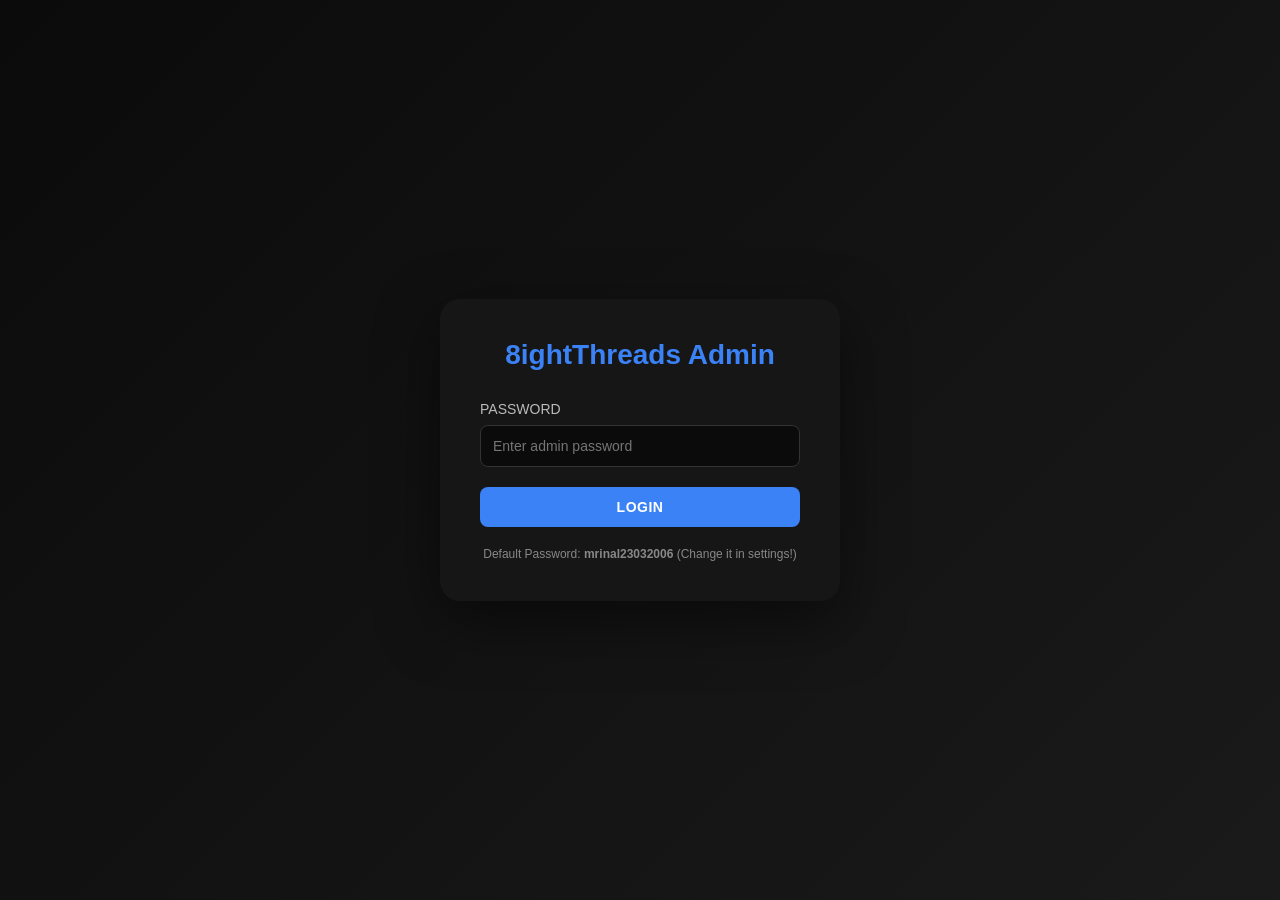
<file: admin.html>
<!DOCTYPE html>
<html lang="en">
<head>
    <meta charset="UTF-8">
    <meta name="viewport" content="width=device-width, initial-scale=1.0">
    <title>8ightThreads Admin Dashboard</title>
    <style>
        * {
            margin: 0;
            padding: 0;
            box-sizing: border-box;
        }

        body {
            font-family: 'Poppins', sans-serif;
            background: #0b0b0b;
            color: #fff;
        }

        .login-container {
            min-height: 100vh;
            display: flex;
            justify-content: center;
            align-items: center;
            background: linear-gradient(135deg, #0b0b0b 0%, #1a1a1a 100%);
        }

        .login-box {
            background: #161616;
            padding: 40px;
            border-radius: 20px;
            width: 100%;
            max-width: 400px;
            box-shadow: 0 20px 60px rgba(0, 0, 0, 0.5);
        }

        .login-box h1 {
            font-size: 28px;
            margin-bottom: 30px;
            text-align: center;
            color: #3b82f6;
        }

        .form-group {
            margin-bottom: 20px;
        }

        .form-group label {
            display: block;
            margin-bottom: 8px;
            font-size: 14px;
            color: #bbb;
            text-transform: uppercase;
            tracking-spacing: 0.5px;
        }

        .form-group input,
        .form-group textarea,
        .form-group select {
            width: 100%;
            padding: 12px;
            border: 1px solid #333;
            border-radius: 8px;
            background: #0b0b0b;
            color: #fff;
            font-size: 14px;
            font-family: 'Poppins', sans-serif;
        }

        .form-group input:focus,
        .form-group textarea:focus,
        .form-group select:focus {
            outline: none;
            border-color: #3b82f6;
            box-shadow: 0 0 0 3px rgba(59, 130, 246, 0.1);
        }

        .btn {
            width: 100%;
            padding: 12px;
            border: none;
            border-radius: 8px;
            font-size: 14px;
            font-weight: 600;
            cursor: pointer;
            transition: 0.3s;
            text-transform: uppercase;
            letter-spacing: 0.5px;
        }

        .btn-primary {
            background: #3b82f6;
            color: white;
        }

        .btn-primary:hover {
            background: #2563eb;
            transform: translateY(-2px);
        }

        .btn-secondary {
            background: #333;
            color: #fff;
            margin-top: 10px;
        }

        .btn-secondary:hover {
            background: #444;
        }

        .btn-danger {
            background: #ef4444;
            color: white;
            width: auto;
            padding: 8px 16px;
            font-size: 12px;
        }

        .btn-danger:hover {
            background: #dc2626;
        }

        .dashboard {
            display: none;
            min-height: 100vh;
            background: #0b0b0b;
        }

        .dashboard.active {
            display: block;
        }

        .dashboard-header {
            background: #161616;
            padding: 20px 40px;
            border-bottom: 1px solid #222;
            display: flex;
            justify-content: space-between;
            align-items: center;
        }

        .dashboard-header h1 {
            font-size: 24px;
            color: #3b82f6;
        }

        .logout-btn {
            background: #ef4444;
            color: white;
            border: none;
            padding: 10px 20px;
            border-radius: 6px;
            cursor: pointer;
            font-weight: 600;
        }

        .logout-btn:hover {
            background: #dc2626;
        }

        .dashboard-content {
            display: flex;
            height: calc(100vh - 70px);
        }

        .sidebar {
            width: 250px;
            background: #161616;
            border-right: 1px solid #222;
            overflow-y: auto;
            padding: 20px 0;
        }

        .sidebar-item {
            padding: 12px 20px;
            cursor: pointer;
            color: #bbb;
            transition: 0.3s;
            border-left: 3px solid transparent;
            font-weight: 500;
        }

        .sidebar-item:hover {
            background: #222;
            color: #3b82f6;
        }

        .sidebar-item.active {
            background: #222;
            color: #3b82f6;
            border-left-color: #3b82f6;
        }

        .main-content {
            flex: 1;
            overflow-y: auto;
            padding: 40px;
        }

        .tab-content {
            display: none;
        }

        .tab-content.active {
            display: block;
        }

        .tab-content h2 {
            font-size: 24px;
            margin-bottom: 30px;
            color: #fff;
        }

        .product-list {
            display: grid;
            grid-template-columns: repeat(auto-fill, minmax(300px, 1fr));
            gap: 20px;
            margin-bottom: 30px;
        }

        .product-card {
            background: #161616;
            padding: 20px;
            border-radius: 12px;
            border: 1px solid #222;
        }

        .product-card h3 {
            margin-bottom: 10px;
            color: #3b82f6;
        }

        .product-card p {
            font-size: 12px;
            color: #888;
            margin-bottom: 15px;
        }

        .product-actions {
            display: flex;
            gap: 10px;
        }

        .btn-small {
            flex: 1;
            padding: 8px 12px;
            font-size: 12px;
            border: none;
            border-radius: 6px;
            cursor: pointer;
            background: #3b82f6;
            color: white;
        }

        .btn-small:hover {
            background: #2563eb;
        }

        .modal {
            display: none;
            position: fixed;
            top: 0;
            left: 0;
            width: 100%;
            height: 100%;
            background: rgba(0, 0, 0, 0.7);
            z-index: 1000;
            justify-content: center;
            align-items: center;
        }

        .modal.active {
            display: flex;
        }

        .modal-content {
            background: #161616;
            padding: 40px;
            border-radius: 12px;
            width: 100%;
            max-width: 600px;
            max-height: 90vh;
            overflow-y: auto;
        }

        .modal-content h2 {
            margin-bottom: 20px;
            color: #3b82f6;
        }

        .close-modal {
            float: right;
            font-size: 24px;
            cursor: pointer;
            color: #888;
        }

        .close-modal:hover {
            color: #fff;
        }

        .success-message {
            background: #10b981;
            color: white;
            padding: 15px;
            border-radius: 8px;
            margin-bottom: 20px;
            display: none;
        }

        .success-message.show {
            display: block;
        }

        .text-section {
            background: #161616;
            padding: 30px;
            border-radius: 12px;
            margin-bottom: 20px;
        }

        .text-section h3 {
            margin-bottom: 15px;
            color: #3b82f6;
        }

        .section-label {
            font-size: 12px;
            color: #888;
            text-transform: uppercase;
            margin-bottom: 10px;
        }
    </style>
</head>
<body>
    <!-- LOGIN PAGE -->
    <div class="login-container" id="loginContainer">
        <div class="login-box">
            <h1>8ightThreads Admin</h1>
            <form id="loginForm">
                <div class="form-group">
                    <label>Password</label>
                    <input type="password" id="adminPassword" placeholder="Enter admin password" required>
                </div>
                <button type="submit" class="btn btn-primary">Login</button>
            </form>
            <p style="text-align: center; margin-top: 20px; color: #888; font-size: 12px;">
                Default Password: <strong>mrinal23032006</strong> (Change it in settings!)
            </p>
        </div>
    </div>

    <!-- DASHBOARD -->
    <div class="dashboard" id="dashboard">
        <div class="dashboard-header">
            <h1>8ightThreads Control Center</h1>
            <button class="logout-btn" onclick="logout()">Logout</button>
        </div>

        <div class="dashboard-content">
            <!-- SIDEBAR -->
            <div class="sidebar">
                <div class="sidebar-item active" onclick="switchTab('products')">📦 Products</div>
                <div class="sidebar-item" onclick="switchTab('text')">✍️ Edit Text</div>
                <div class="sidebar-item" onclick="switchTab('settings')">⚙️ Settings</div>
                <div class="sidebar-item" onclick="switchTab('backup')">💾 Backup</div>
            </div>

            <!-- MAIN CONTENT -->
            <div class="main-content">
                <div class="success-message" id="successMessage">✓ Changes saved successfully!</div>

                <!-- PRODUCTS TAB -->
                <div class="tab-content active" id="products-tab">
                    <h2>Manage Products</h2>
                    <button class="btn btn-primary" onclick="openNewProductModal()" style="width: 200px; margin-bottom: 30px;">+ Add New Product</button>
                    
                    <div class="product-list" id="productList">
                        <!-- Products will load here -->
                    </div>
                </div>

                <!-- TEXT TAB -->
                <div class="tab-content" id="text-tab">
                    <h2>Edit Page Text</h2>
                    
                    <div class="text-section">
                        <div class="section-label">Hero Title</div>
                        <div class="form-group">
                            <input type="text" id="heroTitle" placeholder="Main hero title">
                        </div>
                    </div>

                    <div class="text-section">
                        <div class="section-label">Hero Subtitle</div>
                        <div class="form-group">
                            <textarea id="heroSubtitle" placeholder="Hero subtitle" rows="3"></textarea>
                        </div>
                    </div>

                    <div class="text-section">
                        <div class="section-label">Collection Title</div>
                        <div class="form-group">
                            <input type="text" id="collectionTitle" placeholder="Collection title">
                        </div>
                    </div>

                    <div class="text-section">
                        <div class="section-label">About Text</div>
                        <div class="form-group">
                            <textarea id="aboutText" placeholder="About section text" rows="5"></textarea>
                        </div>
                    </div>

                    <button class="btn btn-primary" onclick="saveTextChanges()" style="width: 200px;">Save All Changes</button>
                </div>

                <!-- SETTINGS TAB -->
                <div class="tab-content" id="settings-tab">
                    <h2>Settings</h2>
                    
                    <div class="text-section">
                        <div class="section-label">Admin Password</div>
                        <div class="form-group">
                            <input type="password" id="newPassword" placeholder="Enter new password">
                        </div>
                        <button class="btn btn-secondary" onclick="changePassword()" style="width: 200px;">Update Password</button>
                    </div>

                    <div class="text-section">
                        <div class="section-label">Site Settings</div>
                        <div class="form-group">
                            <label>Site Title</label>
                            <input type="text" id="siteTitle" placeholder="Site title">
                        </div>
                        <div class="form-group">
                            <label>Site Description</label>
                            <textarea id="siteDescription" placeholder="Site description" rows="3"></textarea>
                        </div>
                        <button class="btn btn-secondary" onclick="saveSiteSettings()" style="width: 200px;">Save Settings</button>
                    </div>
                </div>

                <!-- BACKUP TAB -->
                <div class="tab-content" id="backup-tab">
                    <h2>Data Backup</h2>
                    
                    <div class="text-section">
                        <h3>Export Your Data</h3>
                        <p style="margin-bottom: 15px; color: #888;">Download all your products and settings as a JSON file for backup.</p>
                        <button class="btn btn-primary" onclick="exportData()" style="width: 200px;">📥 Download Backup</button>
                    </div>

                    <div class="text-section">
                        <h3>Import Data</h3>
                        <p style="margin-bottom: 15px; color: #888;">Upload a previously exported JSON file to restore your data.</p>
                        <div class="form-group">
                            <input type="file" id="importFile" accept=".json" style="padding: 8px;">
                        </div>
                        <button class="btn btn-primary" onclick="importData()" style="width: 200px;">📤 Import Backup</button>
                    </div>
                </div>
            </div>
        </div>
    </div>

    <!-- PRODUCT MODAL -->
    <div class="modal" id="productModal">
        <div class="modal-content">
            <span class="close-modal" onclick="closeProductModal()">&times;</span>
            <h2 id="modalTitle">Add New Product</h2>
            
            <form id="productForm">
                <div class="form-group">
                    <label>Product Name</label>
                    <input type="text" id="productName" required>
                </div>

                <div class="form-group">
                    <label>Category</label>
                    <select id="productCategory" required>
                        <option value="">Select Category</option>
                        <option value="oversized-tees">Oversized Tees</option>
                        <option value="hoodies">Hoodies</option>
                        <option value="sweatpants">Sweatpants</option>
                        <option value="jackets">Jackets</option>
                        <option value="accessories">Accessories</option>
                    </select>
                </div>

                <div class="form-group">
                    <label>Price</label>
                    <input type="number" id="productPrice" step="0.01" required>
                </div>

                <div class="form-group">
                    <label>Description</label>
                    <textarea id="productDescription" rows="4" required></textarea>
                </div>

                <div class="form-group">
                    <label>Image URL</label>
                    <input type="text" id="productImage" placeholder="https://example.com/image.jpg" required>
                </div>

                <button type="submit" class="btn btn-primary">Save Product</button>
            </form>
        </div>
    </div>

    <script>
        const DEFAULT_PASSWORD = 'mrinal23032006';
        let currentEditingProductId = null;

        // Initialize
        document.addEventListener('DOMContentLoaded', function() {
            loadAllData();
            document.getElementById('loginForm').addEventListener('submit', handleLogin);
            document.getElementById('productForm').addEventListener('submit', handleProductSubmit);
        });

        // LOGIN
        function handleLogin(e) {
            e.preventDefault();
            const password = document.getElementById('adminPassword').value;
            const savedPassword = localStorage.getItem('adminPassword') || DEFAULT_PASSWORD;
            
            if (password === savedPassword) {
                localStorage.setItem('isLoggedIn', 'true');
                document.getElementById('loginContainer').style.display = 'none';
                document.getElementById('dashboard').classList.add('active');
                loadAllData();
            } else {
                alert('❌ Wrong password!');
            }
        }

        function logout() {
            localStorage.removeItem('isLoggedIn');
            document.getElementById('loginContainer').style.display = 'flex';
            document.getElementById('dashboard').classList.remove('active');
            document.getElementById('adminPassword').value = '';
        }

        // CHECK LOGIN STATUS
        function checkLoginStatus() {
            if (localStorage.getItem('isLoggedIn') === 'true') {
                document.getElementById('loginContainer').style.display = 'none';
                document.getElementById('dashboard').classList.add('active');
            }
        }
        checkLoginStatus();

        // TABS
        function switchTab(tabName) {
            document.querySelectorAll('.tab-content').forEach(el => el.classList.remove('active'));
            document.querySelectorAll('.sidebar-item').forEach(el => el.classList.remove('active'));
            document.getElementById(tabName + '-tab').classList.add('active');
            event.target.classList.add('active');
            loadAllData();
        }

        // PRODUCTS
        function loadAllData() {
            loadProducts();
            loadTextData();
            loadSettings();
        }

        function loadProducts() {
            const products = JSON.parse(localStorage.getItem('products') || '[]');
            const productList = document.getElementById('productList');
            productList.innerHTML = '';

            if (products.length === 0) {
                productList.innerHTML = '<p style="grid-column: 1/-1; color: #888;">No products yet. Add your first product!</p>';
                return;
            }

            products.forEach((product, index) => {
                const card = document.createElement('div');
                card.className = 'product-card';
                card.innerHTML = `
                    <h3>${product.name}</h3>
                    <p>Category: ${product.category}</p>
                    <p>Price: $${product.price}</p>
                    <div class="product-actions">
                        <button class="btn-small" onclick="editProduct(${index})">Edit</button>
                        <button class="btn-small" onclick="deleteProduct(${index})" style="background: #ef4444;">Delete</button>
                    </div>
                `;
                productList.appendChild(card);
            });
        }

        function openNewProductModal() {
            currentEditingProductId = null;
            document.getElementById('modalTitle').textContent = 'Add New Product';
            document.getElementById('productForm').reset();
            document.getElementById('productModal').classList.add('active');
        }

        function editProduct(index) {
            const products = JSON.parse(localStorage.getItem('products') || '[]');
            const product = products[index];
            
            currentEditingProductId = index;
            document.getElementById('modalTitle').textContent = 'Edit Product';
            document.getElementById('productName').value = product.name;
            document.getElementById('productCategory').value = product.category;
            document.getElementById('productPrice').value = product.price;
            document.getElementById('productDescription').value = product.description;
            document.getElementById('productImage').value = product.image;
            
            document.getElementById('productModal').classList.add('active');
        }

        function closeProductModal() {
            document.getElementById('productModal').classList.remove('active');
            currentEditingProductId = null;
        }

        function handleProductSubmit(e) {
            e.preventDefault();
            
            const product = {
                name: document.getElementById('productName').value,
                category: document.getElementById('productCategory').value,
                price: document.getElementById('productPrice').value,
                description: document.getElementById('productDescription').value,
                image: document.getElementById('productImage').value
            };

            let products = JSON.parse(localStorage.getItem('products') || '[]');

            if (currentEditingProductId !== null) {
                products[currentEditingProductId] = product;
            } else {
                products.push(product);
            }

            localStorage.setItem('products', JSON.stringify(products));
            showSuccessMessage();
            closeProductModal();
            loadProducts();
        }

        function deleteProduct(index) {
            if (confirm('Are you sure you want to delete this product?')) {
                let products = JSON.parse(localStorage.getItem('products') || '[]');
                products.splice(index, 1);
                localStorage.setItem('products', JSON.stringify(products));
                loadProducts();
            }
        }

        // TEXT DATA
        function loadTextData() {
            const textData = JSON.parse(localStorage.getItem('textData') || '{}');
            document.getElementById('heroTitle').value = textData.heroTitle || '';
            document.getElementById('heroSubtitle').value = textData.heroSubtitle || '';
            document.getElementById('collectionTitle').value = textData.collectionTitle || '';
            document.getElementById('aboutText').value = textData.aboutText || '';
        }

        function saveTextChanges() {
            const textData = {
                heroTitle: document.getElementById('heroTitle').value,
                heroSubtitle: document.getElementById('heroSubtitle').value,
                collectionTitle: document.getElementById('collectionTitle').value,
                aboutText: document.getElementById('aboutText').value
            };
            localStorage.setItem('textData', JSON.stringify(textData));
            showSuccessMessage();
        }

        // SETTINGS
        function loadSettings() {
            const settings = JSON.parse(localStorage.getItem('siteSettings') || '{}');
            document.getElementById('siteTitle').value = settings.siteTitle || '8ightThreads';
            document.getElementById('siteDescription').value = settings.siteDescription || '';
        }

        function changePassword() {
            const newPassword = document.getElementById('newPassword').value;
            if (newPassword.length < 4) {
                alert('Password must be at least 4 characters!');
                return;
            }
            localStorage.setItem('adminPassword', newPassword);
            document.getElementById('newPassword').value = '';
            showSuccessMessage();
            alert('✓ Password changed! You\'ll need to login again.');
            logout();
        }

        function saveSiteSettings() {
            const settings = {
                siteTitle: document.getElementById('siteTitle').value,
                siteDescription: document.getElementById('siteDescription').value
            };
            localStorage.setItem('siteSettings', JSON.stringify(settings));
            showSuccessMessage();
        }

        // BACKUP
        function exportData() {
            const data = {
                products: JSON.parse(localStorage.getItem('products') || '[]'),
                textData: JSON.parse(localStorage.getItem('textData') || '{}'),
                siteSettings: JSON.parse(localStorage.getItem('siteSettings') || '{}'),
                exportDate: new Date().toISOString()
            };

            const dataString = JSON.stringify(data, null, 2);
            const blob = new Blob([dataString], { type: 'application/json' });
            const url = URL.createObjectURL(blob);
            const link = document.createElement('a');
            link.href = url;
            link.download = `8ightthreads-backup-${Date.now()}.json`;
            link.click();
        }

        function importData() {
            const file = document.getElementById('importFile').files[0];
            if (!file) {
                alert('Please select a file!');
                return;
            }

            const reader = new FileReader();
            reader.onload = function(e) {
                try {
                    const data = JSON.parse(e.target.result);
                    localStorage.setItem('products', JSON.stringify(data.products || []));
                    localStorage.setItem('textData', JSON.stringify(data.textData || {}));
                    localStorage.setItem('siteSettings', JSON.stringify(data.siteSettings || {}));
                    
                    document.getElementById('importFile').value = '';
                    showSuccessMessage();
                    loadAllData();
                    alert('✓ Data imported successfully!');
                } catch (error) {
                    alert('❌ Invalid file format!');
                }
            };
            reader.readAsText(file);
        }

        // UTILITIES
        function showSuccessMessage() {
            const msg = document.getElementById('successMessage');
            msg.classList.add('show');
            setTimeout(() => msg.classList.remove('show'), 3000);
        }
    </script>
</body>
</html>
</file>
